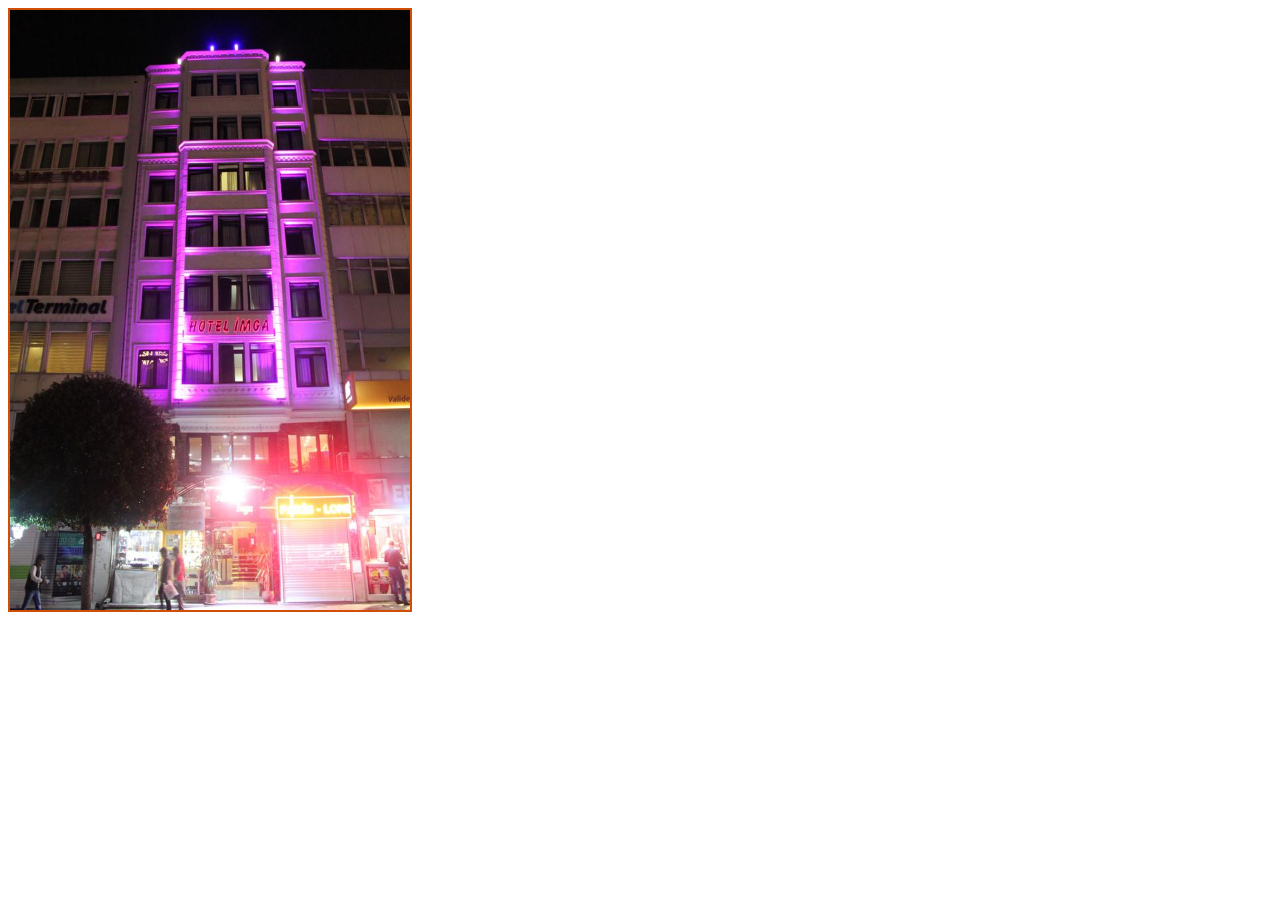
<file: live dinner/n.html>
<!DOCTYPE html>
<html lang="en">
<head>
    <meta charset="UTF-8">
    <meta name="viewport" content="width=device-width, initial-scale=1.0">
    <title>Document</title>
</head>
<body>
    <div>
        <img src="img/a.jpg" alt="">
    </div>
</body>
<style>
    div{
        width: 400px;
        border: 2px solid #D04F06;
        display: inline-block;
    }
    img{
        width: 100%;
        display: block;
    }
</style>
</html>
</file>
